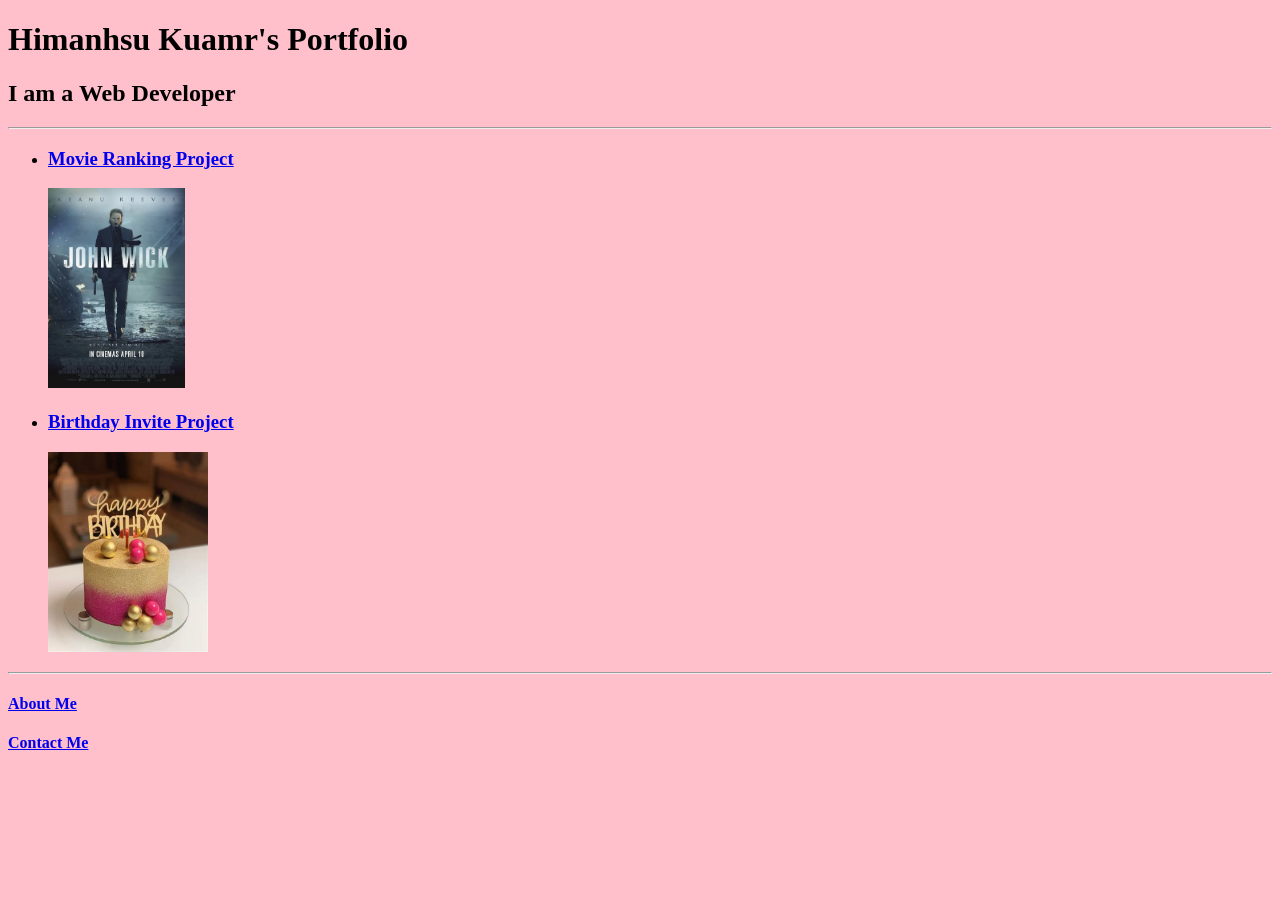
<file: index.html>
<!DOCTYPE html>
<html lang="en">
  <head>
    <meta charset="UTF-8" />
    <meta name="viewport" content="width=device-width, initial-scale=1.0" />
    <title>Himanshu's Portfoliio</title>
  </head>
  <body bgcolor="pink">
    <h1>Himanhsu Kuamr's Portfolio</h1>
    <h2>I am a Web Developer</h2>
    <hr />
    <ul>
      <li>
        <h3>
          <a href="./public/movie-ranking.html">Movie Ranking Project</a>
        </h3>
      </li>
      <img
        src="./assets/images/jhon wick.webp"
        alt="Jhon Wick poster"
        height="200"
      />
      <li>
        <h3>
          <a href="./public/birthday-invite.html">Birthday Invite Project</a>
        </h3>
      </li>
      <img
        src="./assets/images/cake.jpeg"
        alt="Birthday cake poster"
        height="200"
      />
    </ul>
    <hr />
    <h4><a href="./public/about.html">About Me</a></h4>
    <h4><a href="./public/contact.html">Contact Me</a></h4>
  </body>
</html>
</file>
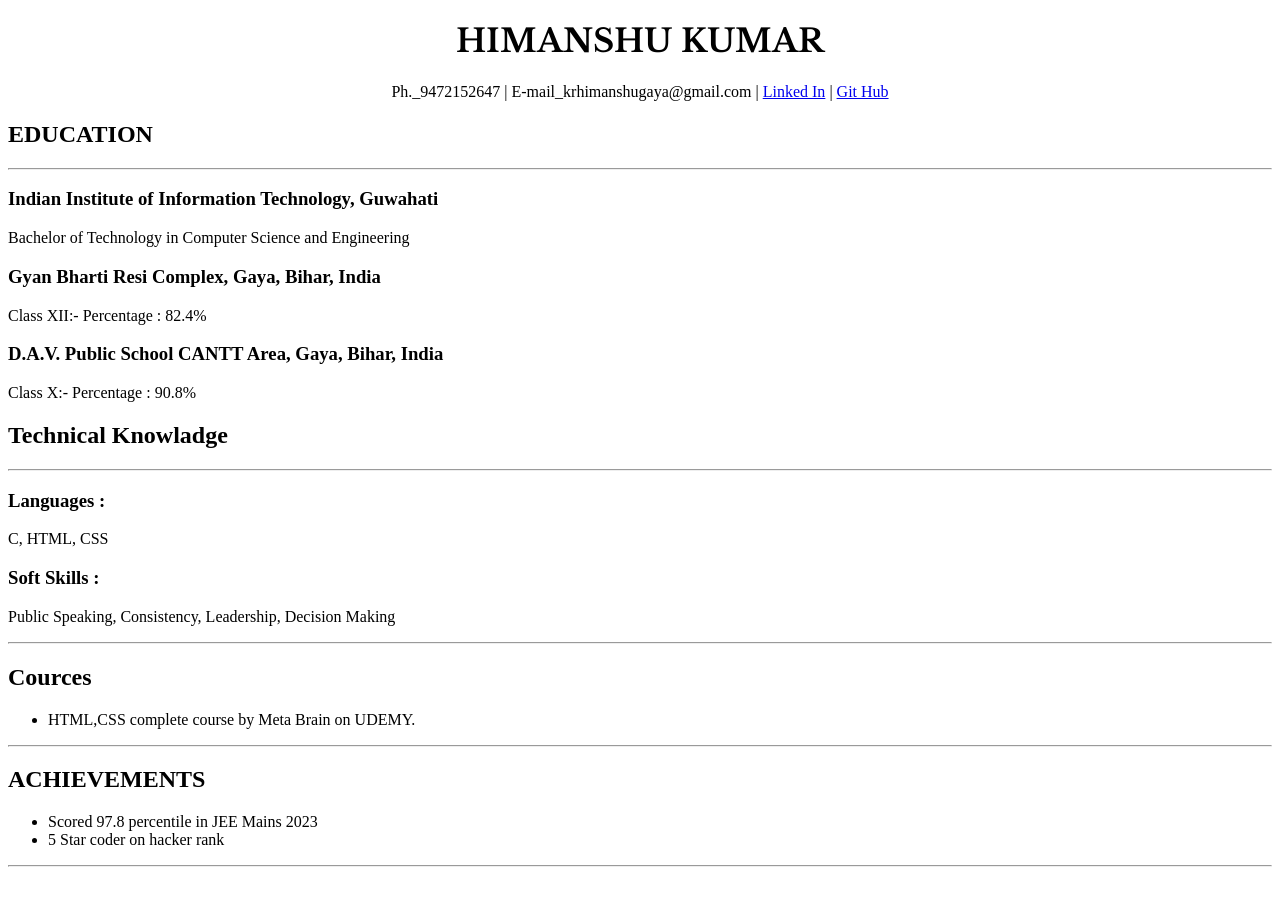
<file: MY PROJECTS/index.html>
<!DOCTYPE html>
<html lang="en">
  <head>
    <meta charset="UTF-8" />
    <title>My Resume</title>
    <link rel="stylesheet" href="./style.css" />
    <link rel="preconnect" href="https://fonts.googleapis.com" />
    <link rel="preconnect" href="https://fonts.gstatic.com" crossorigin />
    <link
      href="https://fonts.googleapis.com/css2?family=Caveat&family=Libre+Baskerville&display=swap"
      rel="stylesheet"
    />
  </head>
  <body>
    <h1>HIMANSHU KUMAR</h1>
    <p class="information">
      Ph._9472152647 | E-mail_krhimanshugaya@gmail.com |
      <a
        href="https://www.linkedin.com/in/himanshu-kumar-8a83802a1?utm_source=share&utm_campaign=share_via&utm_content=profile&utm_medium=android_app"
        >Linked In</a
      >
      |
      <a href="https://github.com/KrHimanshu18">Git Hub</a>
    </p>
    <h2>EDUCATION</h2>
    <hr />
    <h3>Indian Institute of Information Technology, Guwahati</h3>
    <p>Bachelor of Technology in Computer Science and Engineering</p>
    <h3>Gyan Bharti Resi Complex, Gaya, Bihar, India</h3>
    <p>Class XII:- Percentage : 82.4%</p>
    <h3>D.A.V. Public School CANTT Area, Gaya, Bihar, India</h3>
    <p>Class X:- Percentage : 90.8%</p>
    <h2>Technical Knowladge</h2>
    <hr />
    <h3>Languages :</h3>
    <p>C, HTML, CSS</p>
    <h3>Soft Skills :</h3>
    <p>Public Speaking, Consistency, Leadership, Decision Making</p>
    <hr />
    <h2>Cources</h2>
    <ul>
      <li>HTML,CSS complete course by Meta Brain on UDEMY.</li>
    </ul>
    <hr />
    <h2>ACHIEVEMENTS</h2>
    <ul>
      <li>Scored 97.8 percentile in JEE Mains 2023</li>
      <li>5 Star coder on hacker rank</li>
    </ul>
    <hr />
  </body>
</html>
</file>
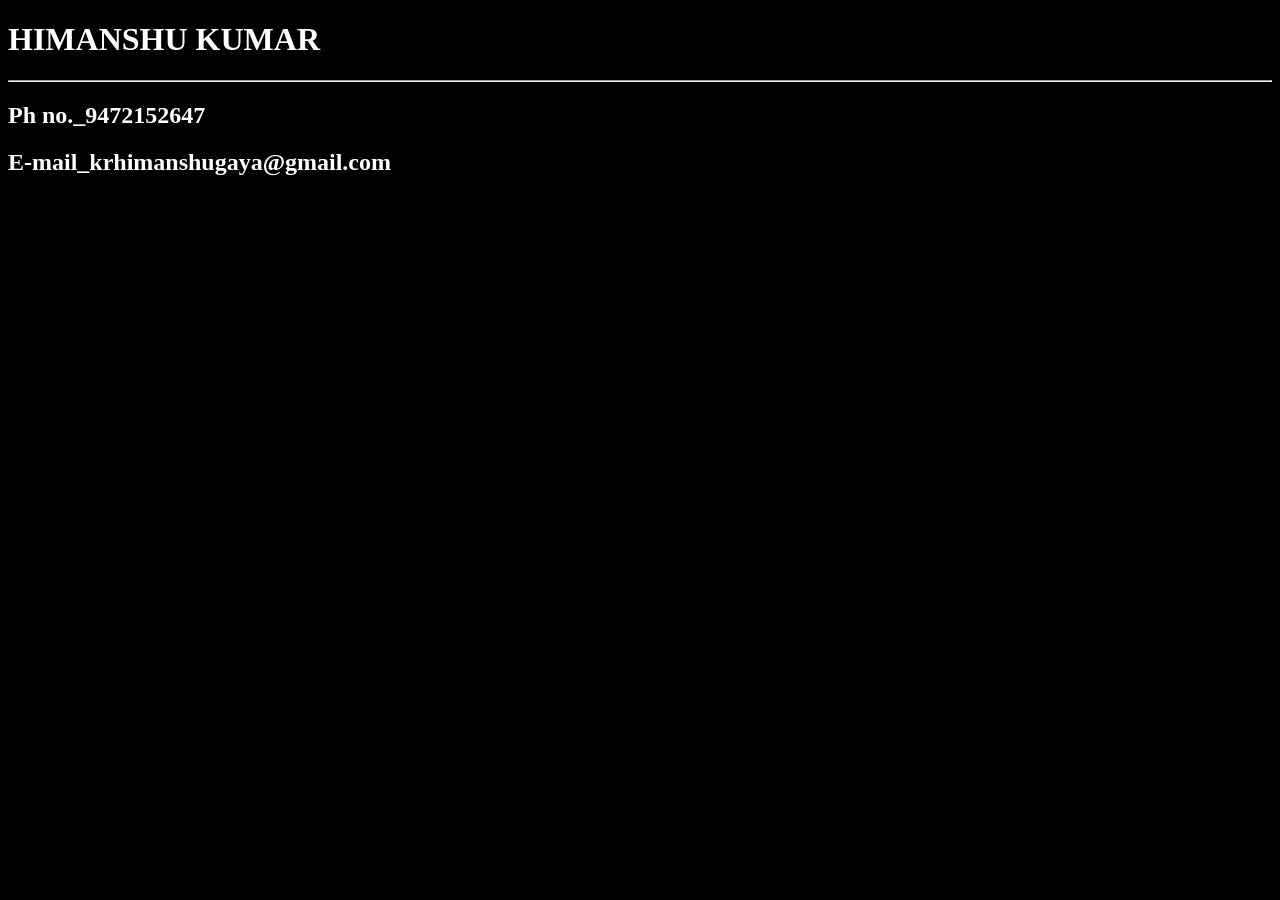
<file: public/about.html>
<!DOCTYPE html>
<html lang="en">
  <head>
    <meta charset="UTF-8" />
    <meta name="viewport" content="width=device-width, initial-scale=1.0" />
    <title>Document</title>
  </head>
  <body bgcolor="black">
    <font color="white">
      <h1>HIMANSHU KUMAR</h1>
      <hr />
      <h2>Ph no._9472152647</h2>
      <h2>E-mail_krhimanshugaya@gmail.com</h2>
    </font>
  </body>
</html>
</file>
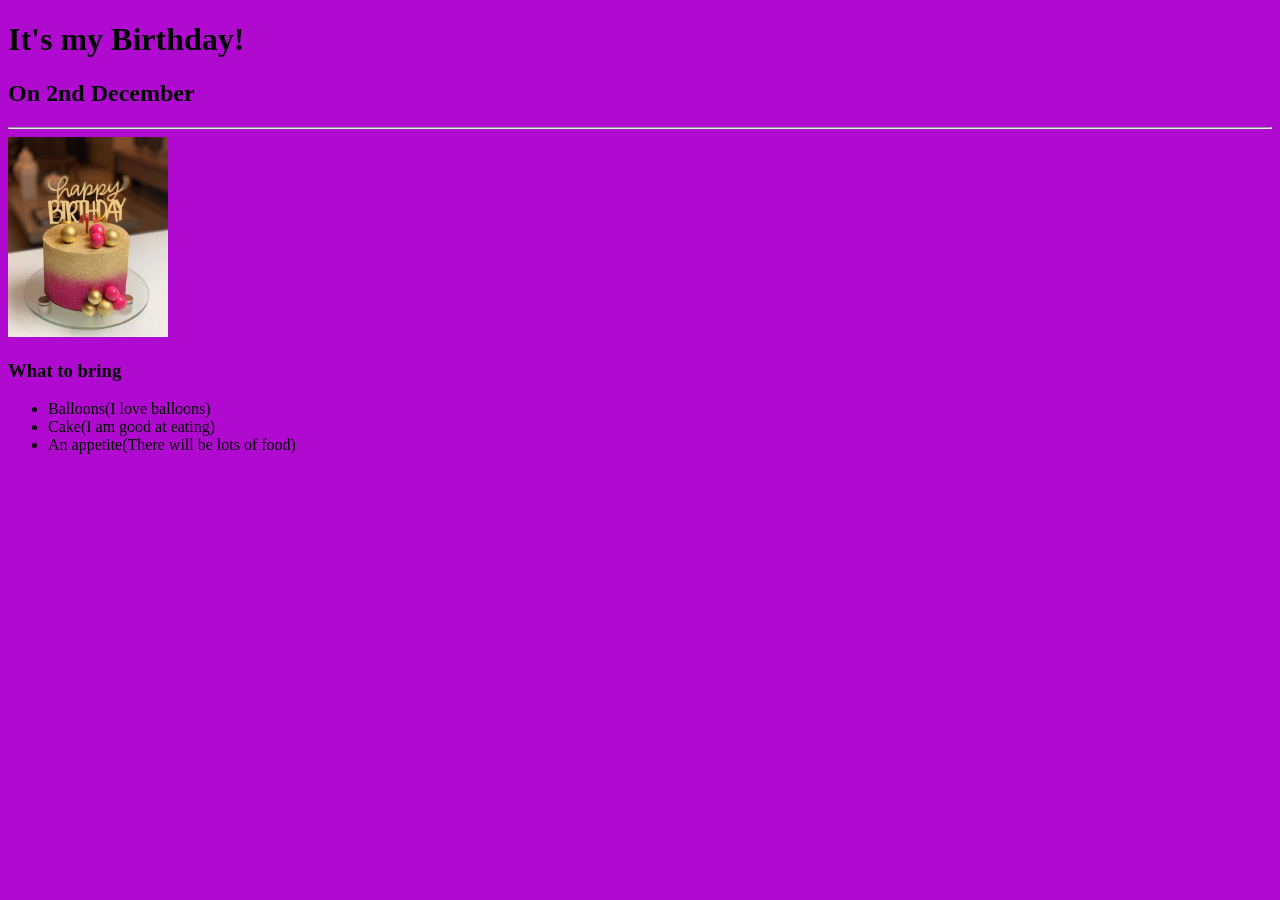
<file: public/birthday-invite.html>
<!DOCTYPE html>
<html lang="en">
  <head>
    <meta charset="UTF-8" />
    <meta name="viewport" content="width=device-width, initial-scale=1.0" />
    <title>Document</title>
  </head>
  <body bgcolor="burgandi">
    <h1>It's my Birthday!</h1>
    <h2>On 2nd December</h2>
    <hr />
    <img
      src="../assets/images/cake.jpeg"
      alt="Birthday cake picture"
      height="200"
    />
    <h3>What to bring</h3>
    <ul>
      <li>Balloons(I love balloons)</li>
      <li>Cake(I am good at eating)</li>
      <li>An appetite(There will be lots of food)</li>
    </ul>
  </body>
</html>
</file>
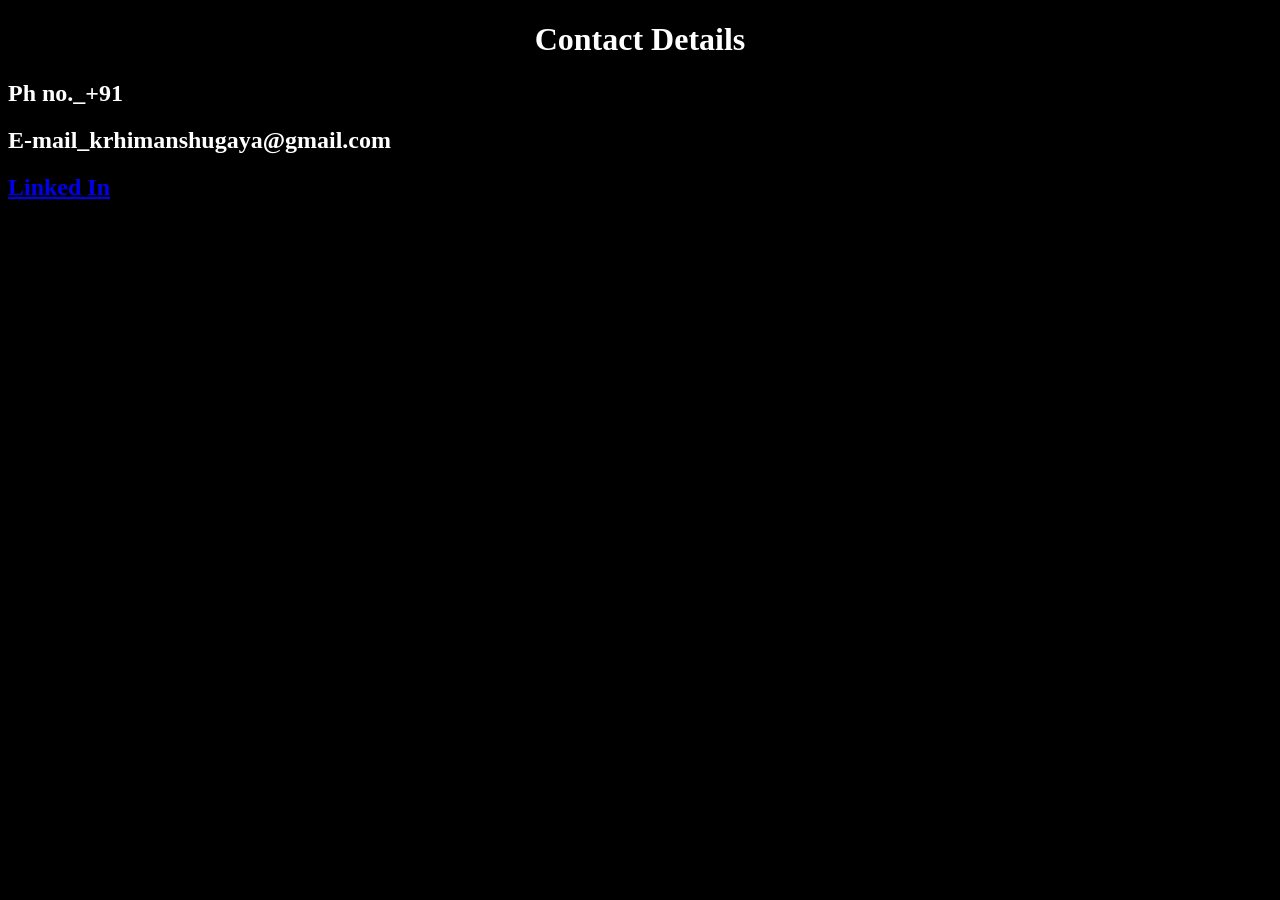
<file: public/contact.html>
<!DOCTYPE html>
<html lang="en">
  <head>
    <meta charset="UTF-8" />
    <meta name="viewport" content="width=device-width, initial-scale=1.0" />
    <title>Document</title>
  </head>
  <body bgcolor="black">
    <font color="white">
      <h1 align="center">Contact Details</h1>
      <h2>Ph no._+91</h2>
      <h2>E-mail_krhimanshugaya@gmail.com</h2>
      <h2>
        <a
          href="https://www.linkedin.com/in/himanshu-kumar-8a83802a1?utm_source=share&utm_campaign=share_via&utm_content=profile&utm_medium=android_app"
          >Linked In</a
        >
      </h2>
    </font>
  </body>
</html>
</file>
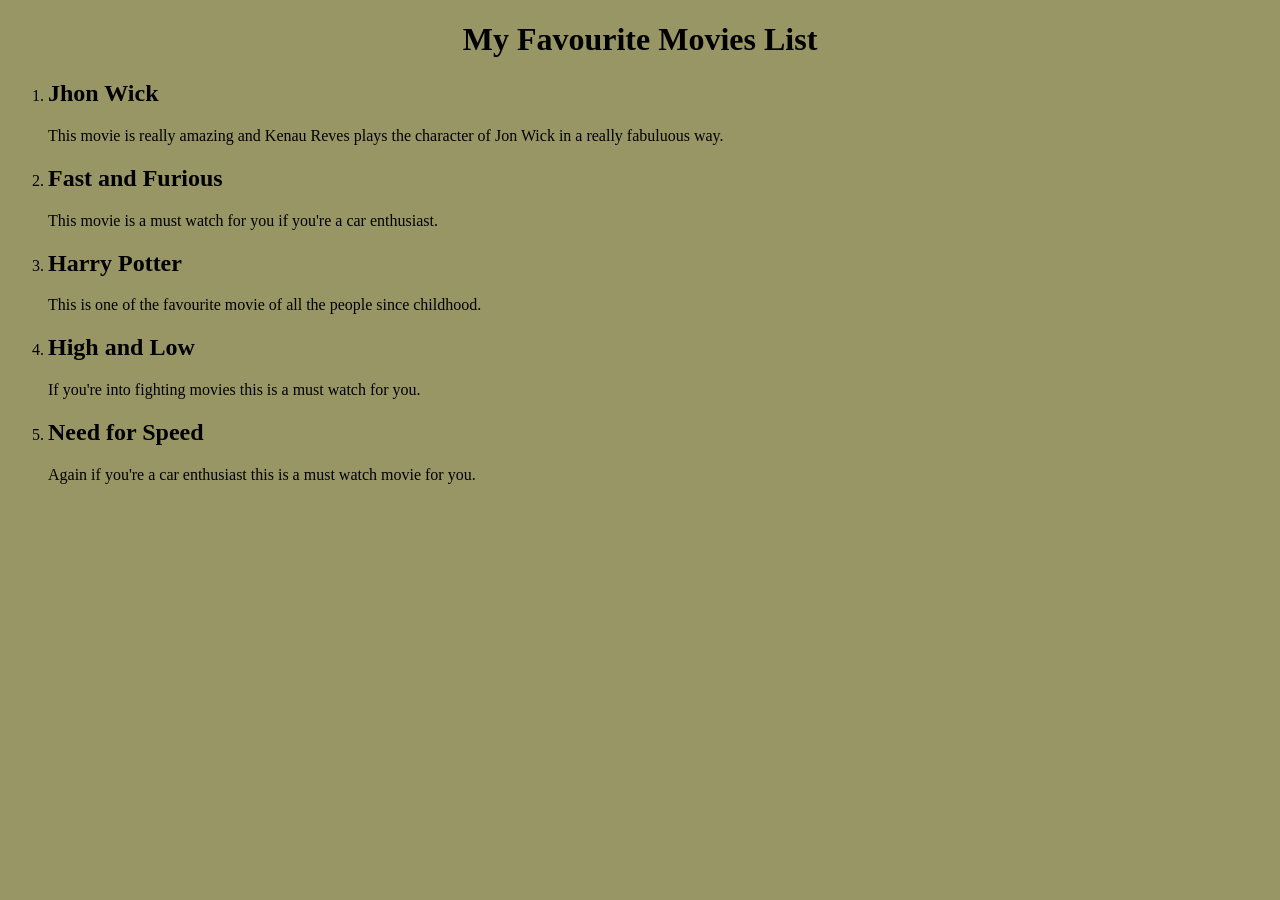
<file: public/movie-ranking.html>
<!DOCTYPE html>
<html lang="en">
  <head>
    <meta charset="UTF-8" />
    <meta name="viewport" content="width=device-width, initial-scale=1.0" />
    <title>Document</title>
  </head>
  <body bgcolor="#999666">
    <h1 align="center">My Favourite Movies List</h1>
    <ol>
      <li><h2>Jhon Wick</h2></li>
      <p>
        This movie is really amazing and Kenau Reves plays the character of Jon
        Wick in a really fabuluous way.
      </p>
      <li><h2>Fast and Furious</h2></li>
      <p>This movie is a must watch for you if you're a car enthusiast.</p>
      <li><h2>Harry Potter</h2></li>
      <p>
        This is one of the favourite movie of all the people since childhood.
      </p>
      <li><h2>High and Low</h2></li>
      <p>If you're into fighting movies this is a must watch for you.</p>
      <li><h2>Need for Speed</h2></li>
      <p>
        Again if you're a car enthusiast this is a must watch movie for you.
      </p>
    </ol>
  </body>
</html>
</file>
<file: MY PROJECTS/style.css>
h1 {
  text-align: center;
  font-family: "Caveat", cursive;
  font-family: "Libre Baskerville", serif;
}

.information {
  text-align: center;
}
</file>
